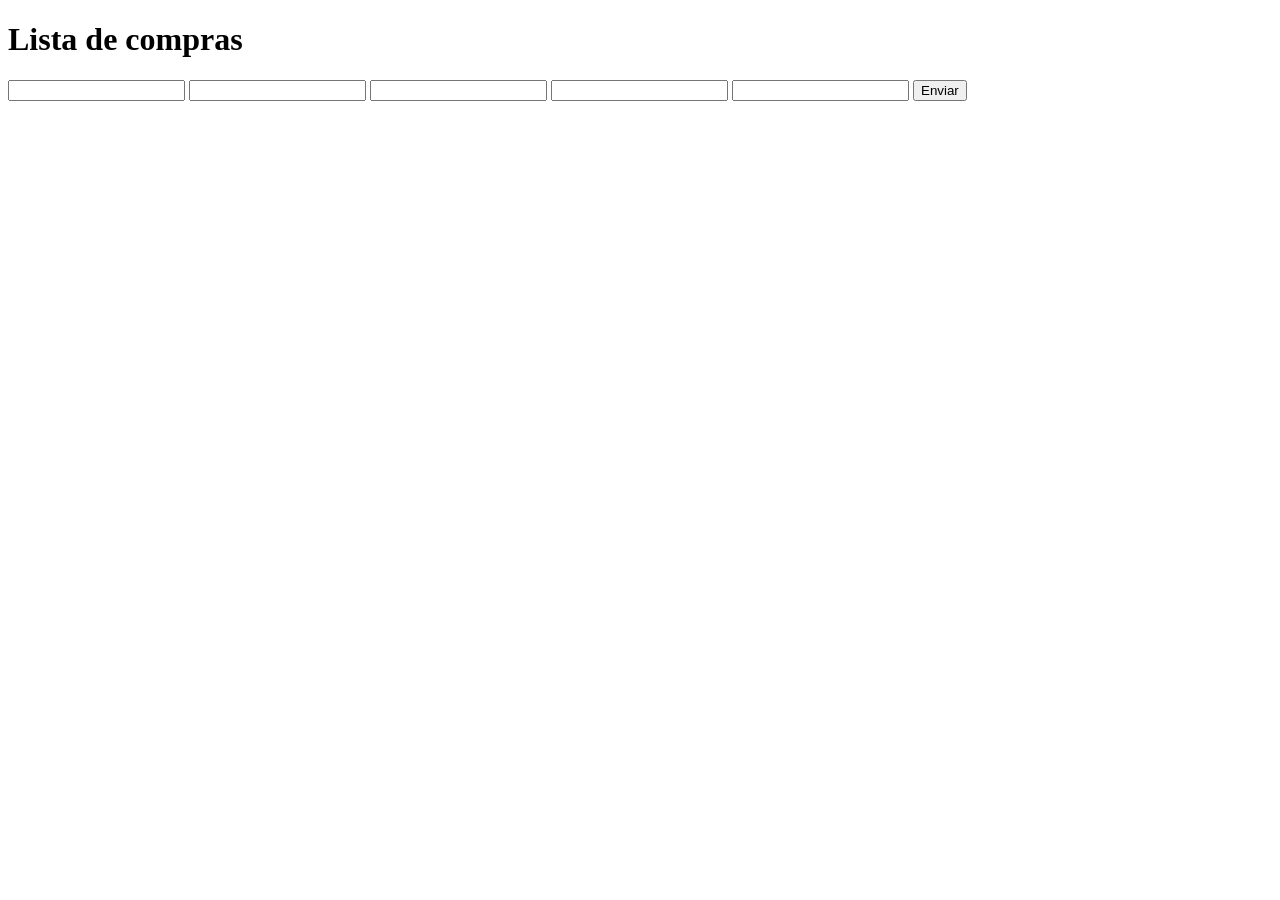
<file: templates/compras.html>
<!DOCTYPE html>
<html lang="en">
<head>
    <meta charset="UTF-8">
    <meta name="viewport" content="width=device-width, initial-scale=1.0">
    <title>Lista de compras</title>
</head>
<body>
    <h1>Lista de compras</h1>
    <form action="{{url_for('recebecompras')}}" method="post">
        <input type="text" name="item">
        <input type="text" name="item">
        <input type="text" name="item">
        <input type="text" name="item">
        <input type="text" name="item">
        <input type="submit" value="Enviar">
    </form>
    
</body>
</html>
</file>
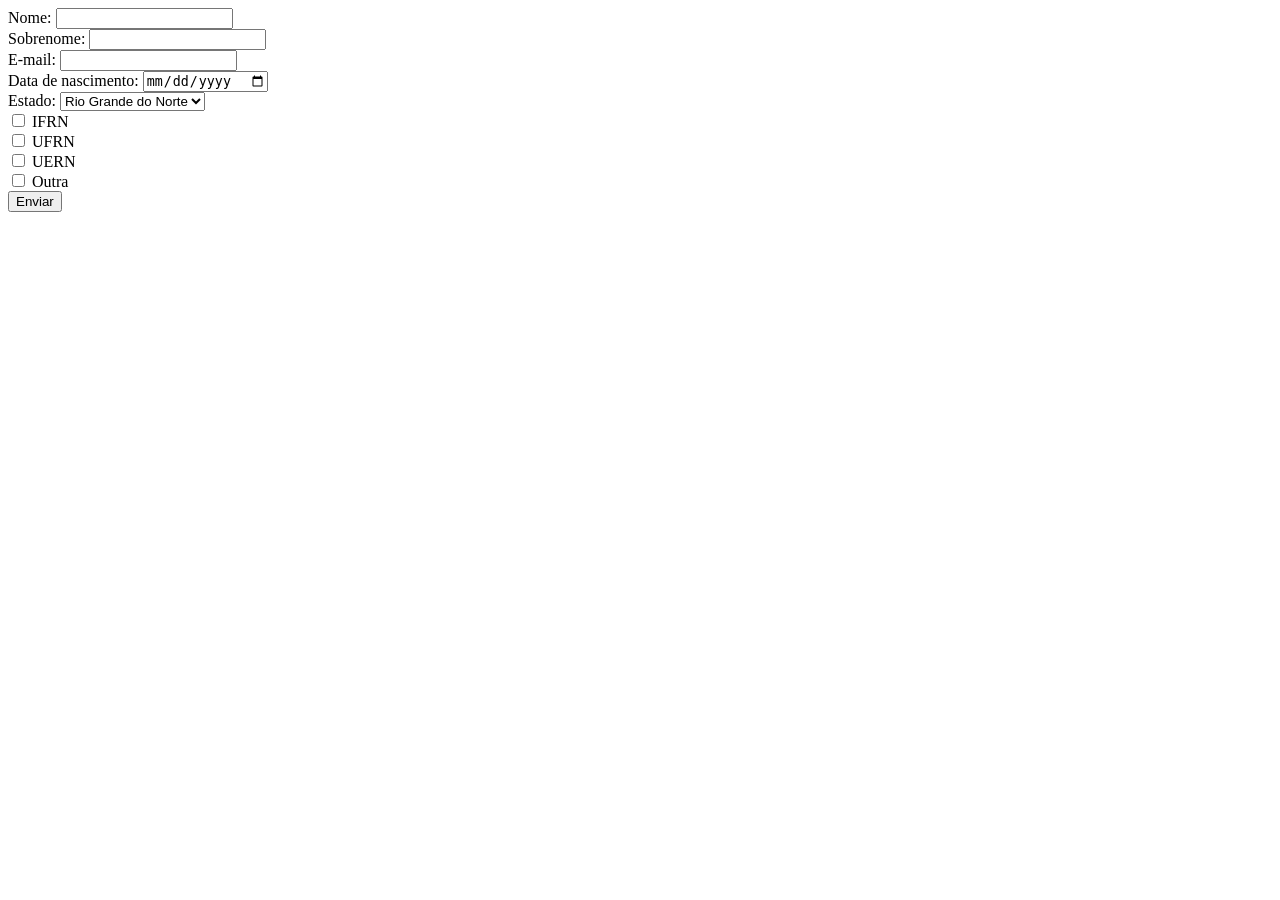
<file: templates/dados.html>
<!DOCTYPE html>
<html lang="en">
<head>
    <meta charset="UTF-8">
    <meta name="viewport" content="width=device-width, initial-scale=1.0">
    <title>Dados</title>
</head>
<body>
    <form action="{{url_for('recebedados')}}" method="post">
        
        Nome: <input type="text" name="nome"><br>
        Sobrenome: <input type="text" name="sobrenome"><br>
        E-mail: <input type="email" name="email"><br>
        Data de nascimento: <input type="date" name="data"><br>
        Estado: <select name="estado">
            <option value="RN">Rio Grande do Norte</option>
            <option value="CE">Ceará</option>
            <option value="PB">Paraiba</option>
        </select> <br>

        <input type="checkbox" name="escola" value="IFRN"> IFRN <br>
        <input type="checkbox" name="escola" value="UFRN"> UFRN <br>
        <input type="checkbox" name="escola" value="UERN"> UERN <br>
        <input type="checkbox" name="escola" value="outra"> Outra <br>

        <input type="submit" value="Enviar">
    </form>
    
</body>
</html>
</file>
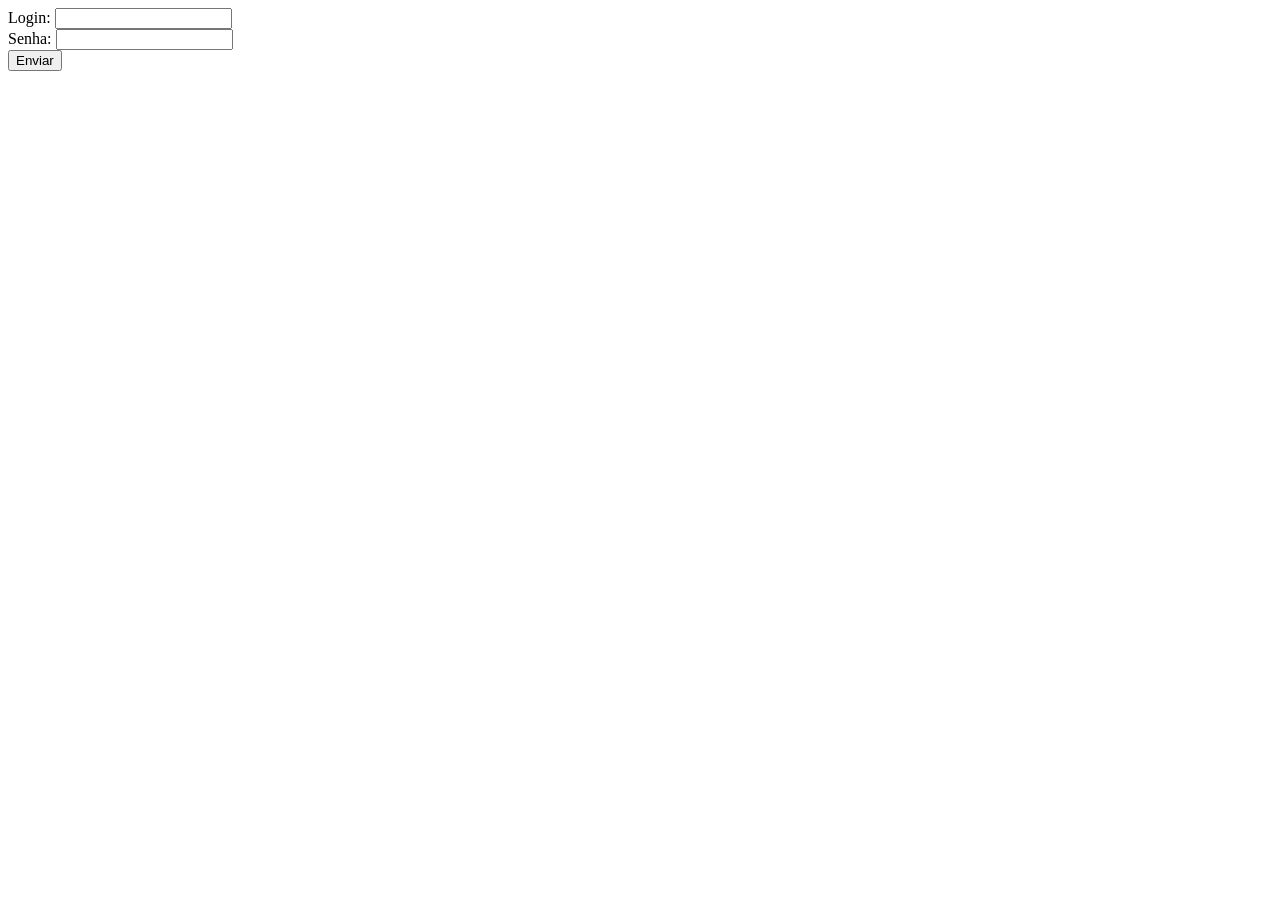
<file: templates/login.html>
<!DOCTYPE html>
<html lang="en">
<head>
    <meta charset="UTF-8">
    <meta name="viewport" content="width=device-width, initial-scale=1.0">
    <title>Document</title>
</head>
<body>
    <form action="{{url_for('verificar_login')}}" method="post">
    <label>Login: </label>
    <input type="text" name="login"><br/>
    <label>Senha: </label>
    <input type="password" name="senha"><br/>
    <button type="submit">Enviar</button>
    </form>
</body>
</html>
</file>
